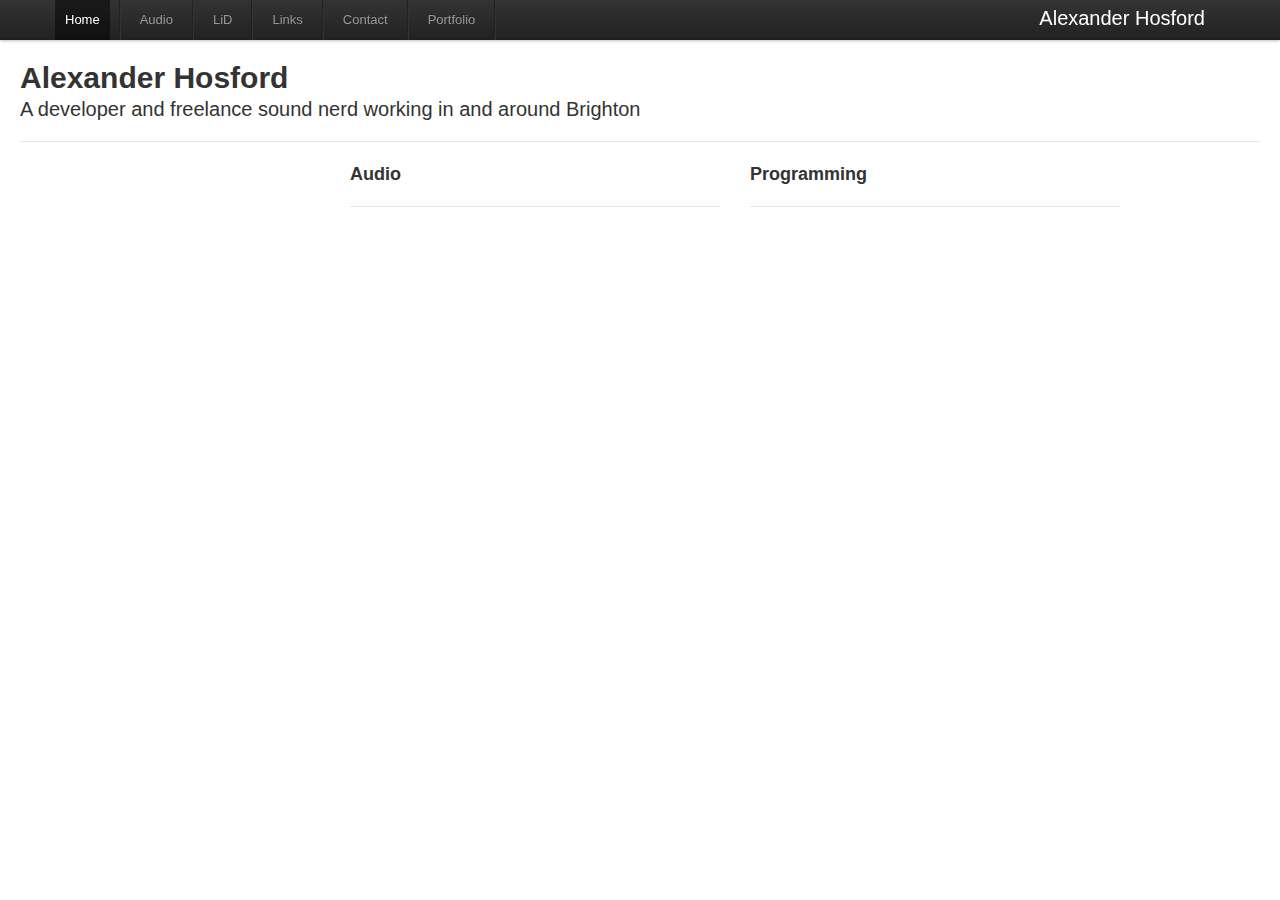
<file: index.html>
<!DOCTYPE html>
<html lang="enGB">
	<head>
		<meta http-equiv="Content-Type"content="text/html;charset=utf-8"/>
		<meta name="keywords"content>
		<title>Why are you here?</title>
		<meta name="description"content="Adventures in recording and coding, working towards Automatic Language Identification.">
		<meta name="author"content="Alexander Hosford">
		<meta name="viewport"content="width=device-width,initial-scale=1.0">
		<link href="css/bootstrap.css"rel="stylesheet">
		<link href="css/bootstrap-responsive.css"rel="stylesheet">
		<link href="css/overridestyle.css"rel="stylesheet">
		<link rel="shortcut icon"href="assets/ico/favicon.ico">
		<link rel="apple-touch-icon"href="assets/ico/apple-touch-icon.png">
	</head>
	<body>
		<div class="navbar navbar-fixed-top">
			<div class="navbar-inner">
		        <div class="container">
		          	<a class="btn btn-navbar pull-left"data-toggle="collapse"data-target=".nav-collapse">
		            	<span class="icon-bar"></span>
		            	<span class="icon-bar"></span>
		            	<span class="icon-bar"></span>
		          	</a>
		          	<a class="brand"href="index.html">Alexander Hosford</a>
		          	<div class="nav-collapse">
		            	<ul class="nav">
		              		<li class="active"><a href="index.html">Home</a></li>
		              		<li class="divider-vertical"></li>
		              		<li><a href="audio.html">Audio</a></li>
		              		<li class="divider-vertical"></li>	
		              		<li><a href="lid.html">LiD</a></li>
		              		<li class="divider-vertical"></li>
							<li><a href="links.html">Links</a></li>
		              		<li class="divider-vertical"></li>						
							<li><a href="contact.html">Contact</a></li>
							<li class="divider-vertical"></li>
							<li><a href="portfolio.html">Portfolio</a></li>
							<li class="divider-vertical"></li>					
		            	</ul>
		          	</div>
				</div>
			</div>
		</div>
		<div class="container-fluid">
			<header class="jumbotron subhead"id="top">
				<h1>Alexander Hosford</h1>
				<p class="lead">A developer and freelance sound nerd working in and around Brighton</p>
			</header>
			<hr/>
			<div class="span3"id="carousel">
				<div id="kidpics"class="carousel slide">
					<div class="carousel-inner">
						<div class="item"><img src="assets/img/checkthemicrophone.jpg" alt=""></div>
						<div class="item"><img src="assets/img/onthepiano.jpg" alt=""></div>
					</div>
				</div>
			</div>		
			<div class="span9"id="blurb">
				<div class='row'>
					<div class="span4">
						<h3>Audio</h3><hr/>
						<p></p>
					</div>
					<div class="span4">
						<h3>Programming</h3><hr/>
						<p></p>
					</div>
				</div>
			</div>
		</div>
		<script src="assets/js/jquery.js"></script>
		<script src="assets/js/bootstrap-dropdown.js"></script>
		<script>$('.dropdown-toggle').dropdown()</script>	
		<script src="assets/js/bootstrap-collapse.js"></script>	
		<script src="assets/js/bootstrap-carousel.js"></script>
		<script>$('.carousel').carousel()</script>
	</body>
</html>
</file>
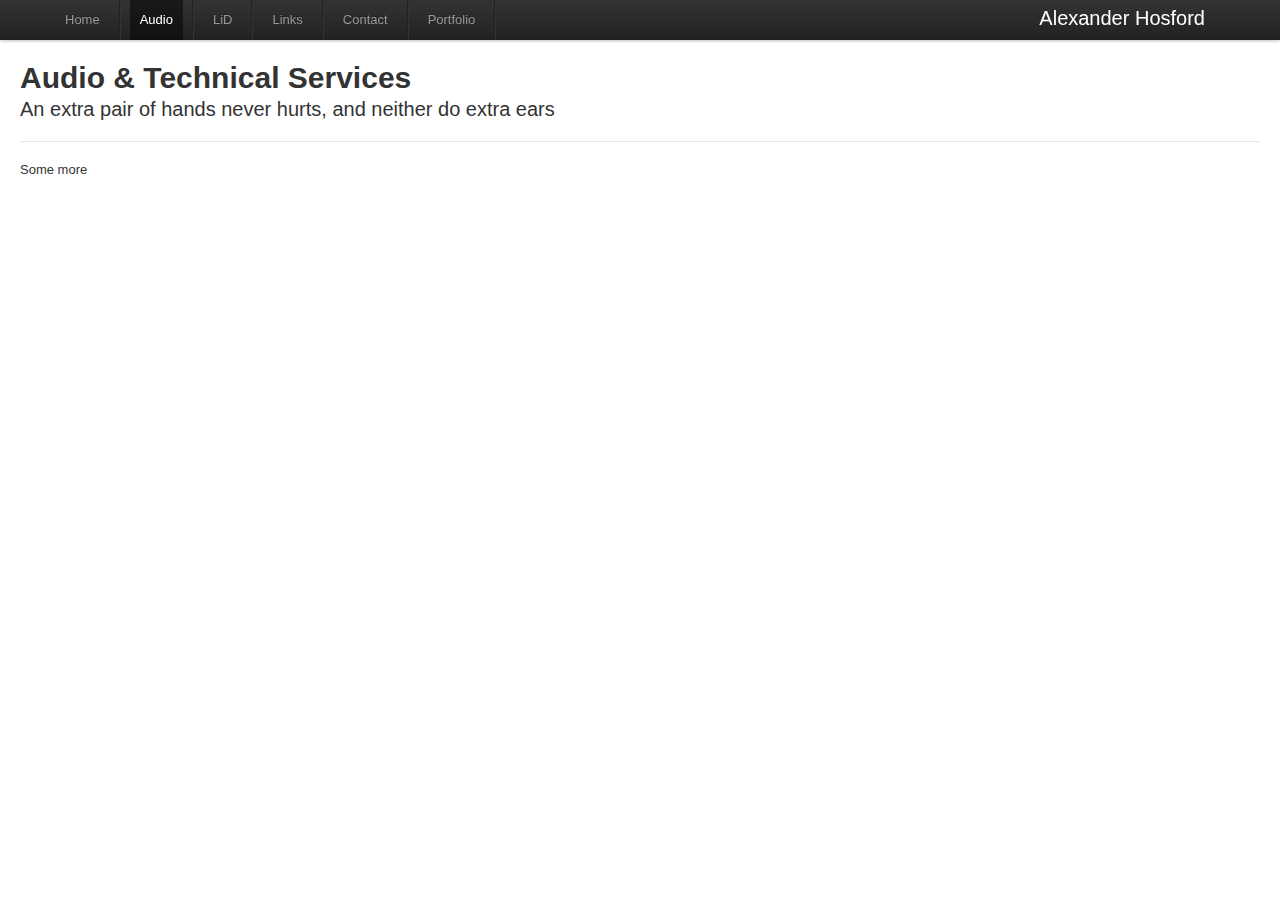
<file: audio.html>
<!DOCTYPE html>
<html lang="enGB">
	<head>
		<meta http-equiv="Content-Type"content="text/html;charset=utf-8"/>
		<meta name="keywords"content>
		<title>Audio Services</title>
		<meta name="description"content="Mobile recording, production and technical support services.">	
		<meta name="author"content="Alexander Hosford">
		<meta name="viewport"content="width=device-width, initial-scale=1.0">
		<link href="css/bootstrap.css"rel="stylesheet">
		<link href="css/bootstrap-responsive.css"rel="stylesheet"type="text/css">
		<link href="css/overridestyle.css"rel="stylesheet">	
		<link rel="shortcut icon"href="assets/ico/favicon.ico">
		<link rel="apple-touch-icon"href="assets/ico/apple-touch-icon.png">
	</head>
	<body>
		<div class="navbar navbar-fixed-top">
			<div class="navbar-inner">
		        <div class="container">
		          	<a class="btn btn-navbar pull-left"data-toggle="collapse"data-target=".nav-collapse">
		            	<span class="icon-bar"></span>
		            	<span class="icon-bar"></span>
		            	<span class="icon-bar"></span>
		          	</a>
		          	<a class="brand"href="index.html">Alexander Hosford</a>
		          	<div class="nav-collapse">
		            	<ul class="nav">
		              		<li><a href="index.html">Home</a></li>
		              		<li class="divider-vertical"></li>
		              		<li class="active"><a href="audio.html">Audio</a></li>
		              		<li class="divider-vertical"></li>	
		              		<li><a href="lid.html">LiD</a></li>
		              		<li class="divider-vertical"></li>
							<li><a href="links.html">Links</a></li>
		              		<li class="divider-vertical"></li>						
							<li><a href="contact.html">Contact</a></li>
							<li class="divider-vertical"></li>
							<li><a href="portfolio.html">Portfolio</a></li>
							<li class="divider-vertical"></li>					
		            	</ul>
		          	</div>
				</div>
			</div>
		</div>	
		<div class="container-fluid">
			<header class="jumbotron subhead"id="top">
				<h1>Audio &amp Technical Services</h1>
				<p class="lead">An extra pair of hands never hurts, and neither do extra ears</p>
				<hr/>
				<p>Some more</p>
			</header>
		</div>
		<script src="assets/js/jquery.js"></script>
		<script src="assets/js/bootstrap-collapse.js"></script>
		<script src="assets/js/bootstrap-dropdown.js"></script>
		<script>$('.dropdown-toggle').dropdown()</script>
	</body>
</html>
</file>
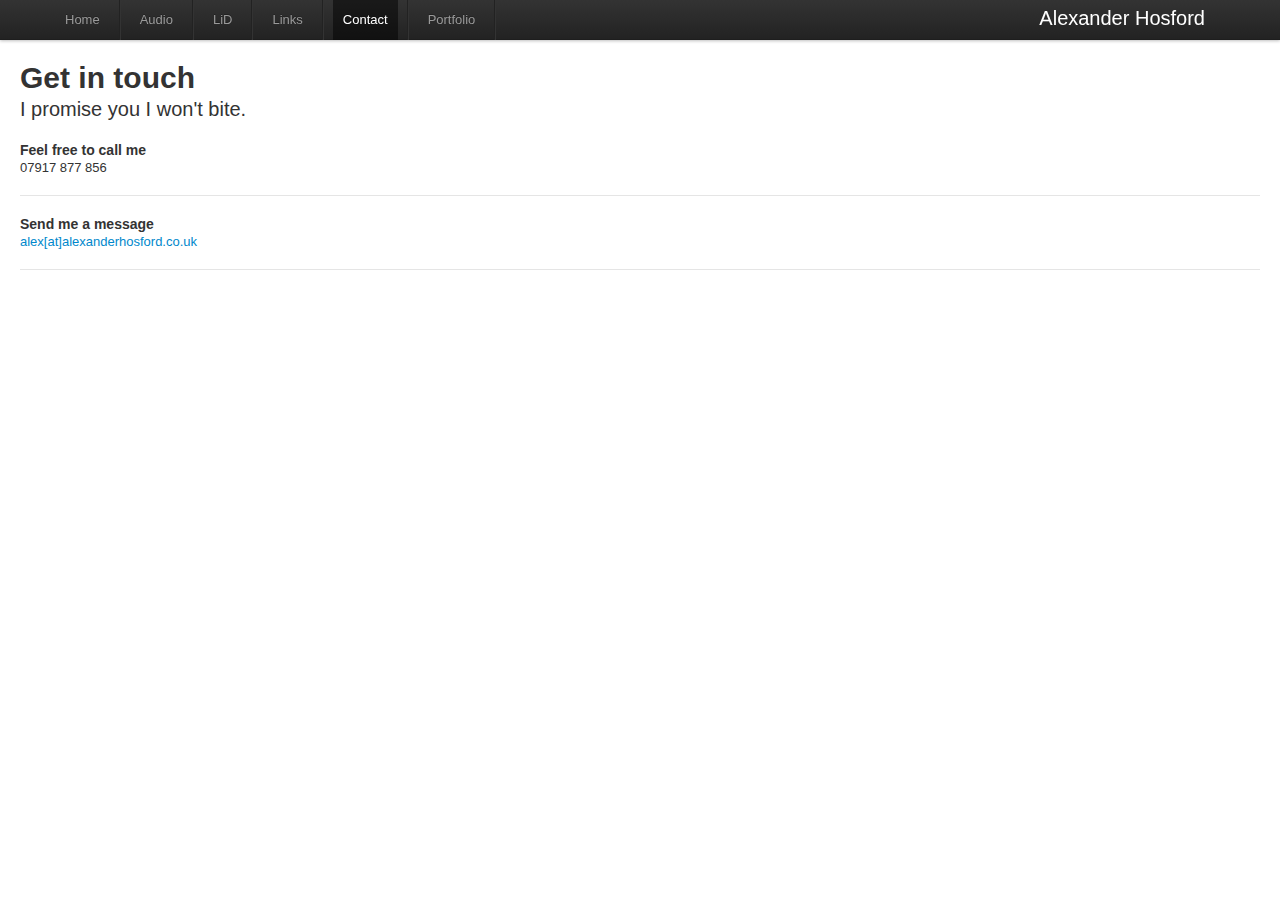
<file: contact.html>
<!DOCTYPE html>
<html lang="enGB">
	<head>
		<meta http-equiv="Content-Type"content="text/html;charset=utf-8"/>
		<meta name="keywords"content>
		<title>Contact Information</title>
		<meta name="description"content="Contact Information">
		<meta name="author"content="Alexander Hosford">
		<meta name="viewport"content="width=device-width,initial-scale=1.0">
		<link href="css/bootstrap.css"rel="stylesheet">
		<link href="css/bootstrap-responsive.css"rel="stylesheet"type="text/css">
		<link href="css/overridestyle.css"rel="stylesheet">
		<link rel="shortcut icon"href="assets/ico/favicon.ico">
		<link rel="apple-touch-icon"href="assets/ico/apple-touch-icon.png">
	</head>
	<body>
		<div class="navbar navbar-fixed-top">
			<div class="navbar-inner">
		        <div class="container">
		          	<a class="btn btn-navbar pull-left"data-toggle="collapse"data-target=".nav-collapse">
		            	<span class="icon-bar"></span>
		            	<span class="icon-bar"></span>
		            	<span class="icon-bar"></span>
		          	</a>
		          	<a class="brand"href="index.html">Alexander Hosford</a>
		          	<div class="nav-collapse">
		            	<ul class="nav">
		              		<li><a href="index.html">Home</a></li>
		              		<li class="divider-vertical"></li>
		              		<li><a href="audio.html">Audio</a></li>
		              		<li class="divider-vertical"></li>	
		              		<li><a href="lid.html">LiD</a></li>
		              		<li class="divider-vertical"></li>
							<li><a href="links.html">Links</a></li>
		              		<li class="divider-vertical"></li>					
							<li class="active"><a href="./contact.html">Contact</a></li>
							<li class="divider-vertical"></li>
							<li><a href="./portfolio.html">Portfolio</a></li>
							<li class="divider-vertical"></li>		
		            	</ul>
		          	</div>
				</div>
			</div>
		</div>
		<div class="container-fluid">
			<header class="jumbotron subhead"id="top">
				<h1>Get in touch</h1>
				<p class="lead">I promise you I won't bite.</p>
				<h4>Feel free to call me</h4>
				<p>07917 877 856</p>
				<hr/>
				<h4>Send me a message</h4>
				<p><a href="mailto:alex@alexanderhosford.co.uk">alex[at]alexanderhosford.co.uk<a/></p>
				<hr/>
			</header>				
		</div>
		<script src="assets/js/jquery.js"></script>
		<script src="assets/js/bootstrap-collapse.js"></script>
		<script src="assets/js/bootstrap-dropdown.js"></script>
		<script>$('.dropdown-toggle').dropdown()</script>
	</body>
</html>
</file>
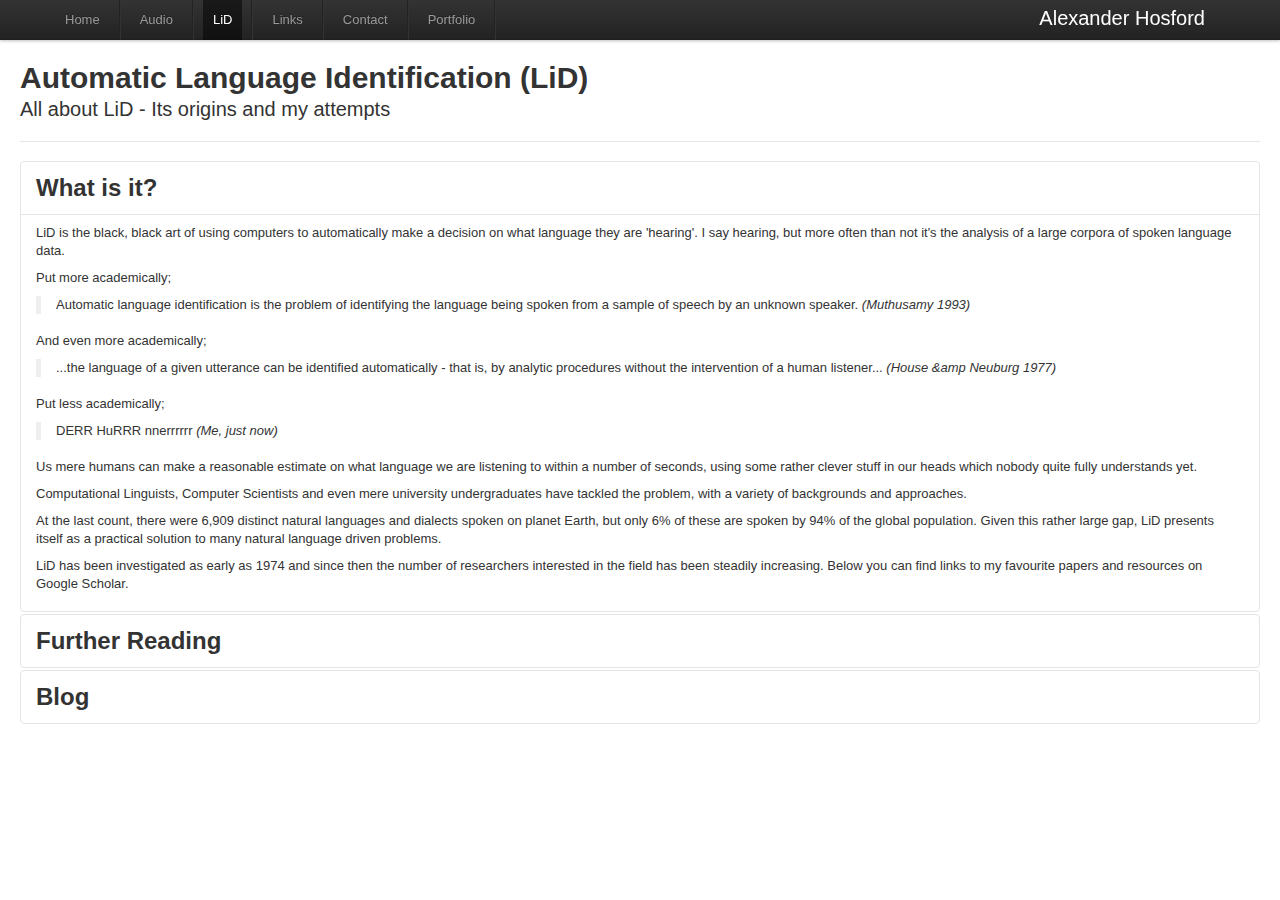
<file: lid.html>
<!DOCTYPE html>
<html lang="enGB">
<head>
	<meta http-equiv="Content-Type"content="text/html;charset=utf-8"/>
	<meta name="keywords" content>
	<title>Automatic Language Identification</title>
	<meta name="description"content="The automatic discrimination of a given speech signal from a given set of spoken languages.">
	<meta name="author"content="Alexander Hosford">
	<meta name="viewport"content="width=device-width,initial-scale=1.0">
	<link href="css/bootstrap.css"rel="stylesheet">
	<link href="css/bootstrap-responsive.css"rel="stylesheet"type="text/css">
	<link href="css/overridestyle.css"rel="stylesheet">
	<link rel="shortcut icon"href="assets/ico/favicon.ico">
	<link rel="apple-touch-icon"href="assets/ico/apple-touch-icon.png">
</head>
<body>
	<div class="navbar navbar-fixed-top">
		<div class="navbar-inner">
	        <div class="container">
	          	<a class="btn btn-navbar pull-left"data-toggle="collapse"data-target=".nav-collapse">
	            	<span class="icon-bar"></span>
	            	<span class="icon-bar"></span>
	            	<span class="icon-bar"></span>
	          	</a>
	          	<a class="brand"href="index.html">Alexander Hosford</a>
	          	<div class="nav-collapse">
	            	<ul class="nav">
	              		<li><a href="index.html">Home</a></li>
	              		<li class="divider-vertical"></li>
	              		<li><a href="audio.html">Audio</a></li>
	              		<li class="divider-vertical"></li>	
	              		<li class="active"><a href="lid.html">LiD</a></li>
	              		<li class="divider-vertical"></li>
						<li><a href="links.html">Links</a></li>
	              		<li class="divider-vertical"></li>						
						<li><a href="contact.html">Contact</a></li>
						<li class="divider-vertical"></li>
						<li><a href="portfolio.html">Portfolio</a></li>
						<li class="divider-vertical"></li>					
	            	</ul>
	          	</div>
			</div>
		</div>
	</div>
	<div class="container-fluid">
		<header class="jumbotron subhead"id="top">
			<h1>Automatic Language Identification (LiD)</h1>
			<p class="lead">All about LiD - Its origins and my attempts</p>
			<hr/>
		</header>
		<div class="accordion"id="accordion2">
			<div class="accordion-group">
            	<div class="accordion-heading">
                	<a class="accordion-toggle"data-toggle="collapse"data-parent="#accordion2"href="#whatisit"><h2>What is it?</h2></a>
              	</div>
              	<div id="whatisit"class="accordion-body">
                	<div class="accordion-inner">
						<p>LiD is the black, black art of using computers to automatically make a decision on what language they are 'hearing'. I say hearing, but more often than not it's the analysis of a large corpora of spoken language data.</p>
						<p>Put more academically;</p>
						<blockquote>Automatic language identification is the problem of identifying the language being spoken from a sample of speech by an unknown speaker. <em>(Muthusamy 1993)</em></blockquote>
						<p>And even more academically;</p>
						<blockquote>...the language of a given utterance can be identified automatically - that is, by analytic procedures without the intervention of a human listener... <em>(House &ampamp Neuburg 1977)</em></blockquote>
						<p>Put less academically;</p>
						<blockquote>DERR HuRRR nnerrrrrr <em>(Me, just now)</em></blockquote>
						<p>Us mere humans can make a reasonable estimate on what language we are listening to within a number of seconds, using some rather clever stuff in our heads which nobody quite fully understands yet.</p>
						<p>Computational Linguists, Computer Scientists and even mere university undergraduates have tackled the problem, with a variety of backgrounds and approaches.</p>
						<p>At the last count, there were 6,909 distinct natural languages and dialects spoken on planet Earth, but only 6% of these are spoken by 94% of the global population. Given this rather large gap, LiD presents itself as a practical solution to many natural language driven problems.</p>
						<p>LiD has been investigated as early as 1974 and since then the number of researchers interested in the field has been steadily increasing. Below you can find links to my favourite papers and resources on Google Scholar.</p>
                	</div>
        		</div>
			</div>
	        <div class="accordion-group">
	        	<div class="accordion-heading">
	            	<a class="accordion-toggle"data-toggle="collapse"data-parent="#accordion2"href="#furtherreading"><h2>Further Reading</h2></a>
	            </div>
	            <div id="furtherreading"class="accordion-body collapse">
	            	<div class="accordion-inner">
						<p>I chose to investigate the problem for my final year undergraduate project, using acoustic features and simple machine learning. You can read my report <a href="assets/dl/LiDproject2011AWH.pdf">here</a>.</p>
						<p>For much more in-depth (and accomplished) research it's well worth taking a look at some of the following resources.</p>
						<p>The links will direct you to either a <a href="http://www.scholar.google.com">Google Scholar</a> search where you can find links to the resources, or direct from the source where they are available..</p>
						<p>This list is by no means exhaustive and there's a wealth of information to be found out there.</p>
						<hr/>
						<ul>
							<li><a href="">“Automatic Language Identification” in ‘Language and Speech Processing’, Adda-Decker M (2008)</a></li>
							<li><a href="">“Acoustic, Phonetic and Discriminative Approaches to Automatic Language Identification”, W.M. Campbell, T.P. Gleason, D.A. Reynolds, E. Singer &amp P.A. Torres-Carrasquillo (2003)</a></li>
							<li><a href="">“Durational Variability in Speech and the Rhythm Class Hypothesis”, E. Grabe &amp E.L. Low (2002), in ‘Papers in Laboratory Phonology’ 7</a></li>
							<li><a href="">“Segment-Based Automatic Language Identification”, T.J. Hazen &amp V.W. Zue (1997), in ‘Journal of the Acoustical Society of America’ 101(4)</a></li>
							<li><a href="">“Toward Automatic Identification of the Language of an Utterance. Preliminary Methodological Considerations”, A.S. House &amp E.P. Neuburg (1977), in ‘Journal of the Acoustical Society of America’, 62(3)</a></li>
							<li><a href="">“Statistical Models For Automatic Language Identification”, K.P. Li &amp T.J. Edwards (1980),in ‘Proceedings IEEE International Conference on Acoustics, Speech and Signal Processing’</a></li>
							<li><a href="">“Language Identification Using Pitch Contour Information”, C.Y. Lin  &amp H.C. Wang (2005), in ‘Proceedings of International Conference on Acoustics, Speech and Signal Processing’</a></li>
							<li><a href="">“Automatic Language Identification Using Phoneme and Automatically derived unit strings,” P. Matĕjka (2004), in ‘Text, Speech and Dialogue, Proceedings’</a></li>
							<li><a href="">“A Segmental Approach to Language Identification”, Y.K. Muthusamy (1993), PhD Thesis, Oregon Graduate Institute of Science &amp Technology</a></li>
							<li><a href="">“Automatic Language Identification: A Review/Tutorial", Y.K. Muthusamy, E. Barnard &amp R.A. Cole (1994), in ‘IEEE Signal Processing Magazine, 11(4)</a></li>
							<li><a href="">“Automatic Language Identification”, J. Navrátil (2006), in ‘Multilingual Speech Processing’</a></li>
							<li><a href="">“Approaches to Language Identification using Gaussian Mixture Models and Shifted Delta Cepstral Features”, P.A. Torres-Carrasquillo (2002), in Proceedings of International Conference of Spoken Language Processing’ vol.2</a></li>
							<li><a href="">“A Comparison of Neural Net and Linear Classifiers as the Pattern Recogniser in Automatic Language Identification”, Y. Yan &amp E. Barnard (1995), in ‘Proceedings of International Conference on Neural Networks and Signal Processing’</a></li>
							<li><a href="">“Automatic Language Identification”, M.A. Zissman  &amp K.M. Berkling (2001), in ‘Speech Communication’ 35</a></li>			
						</ul>
	                </div>
	            </div>
	      	</div>
	        <div class="accordion-group">
	        	<div class="accordion-heading">
	            	<a class="accordion-toggle"data-toggle="collapse"data-parent="#accordion2"href="#blog"><h2>Blog</h2></a>
	            </div>
	            <div id="blog"class="accordion-body collapse">
	            	<div class="accordion-inner">
						<p>In the coming months I plan on continuing my work on my system, including attempting to implement it in alternative programming languages, the inclusion of a larger dataset (both more languages and more speech samples) and also the investigation of the possibilities of a real-time system. I'm always on the look out for new perspectives and ideas, so if this is something you are interested in then do get in touch.</p>
	                </div>
	           	</div>
	        </div>		
		</div>
	</div>
	<script src="assets/js/jquery.js"></script>
	<script src="assets/js/bootstrap-collapse.js"></script>
	<script src="assets/js/bootstrap-dropdown.js"></script>
	<script>$('.dropdown-toggle').dropdown()</script>
	
</body>
</html>
</file>
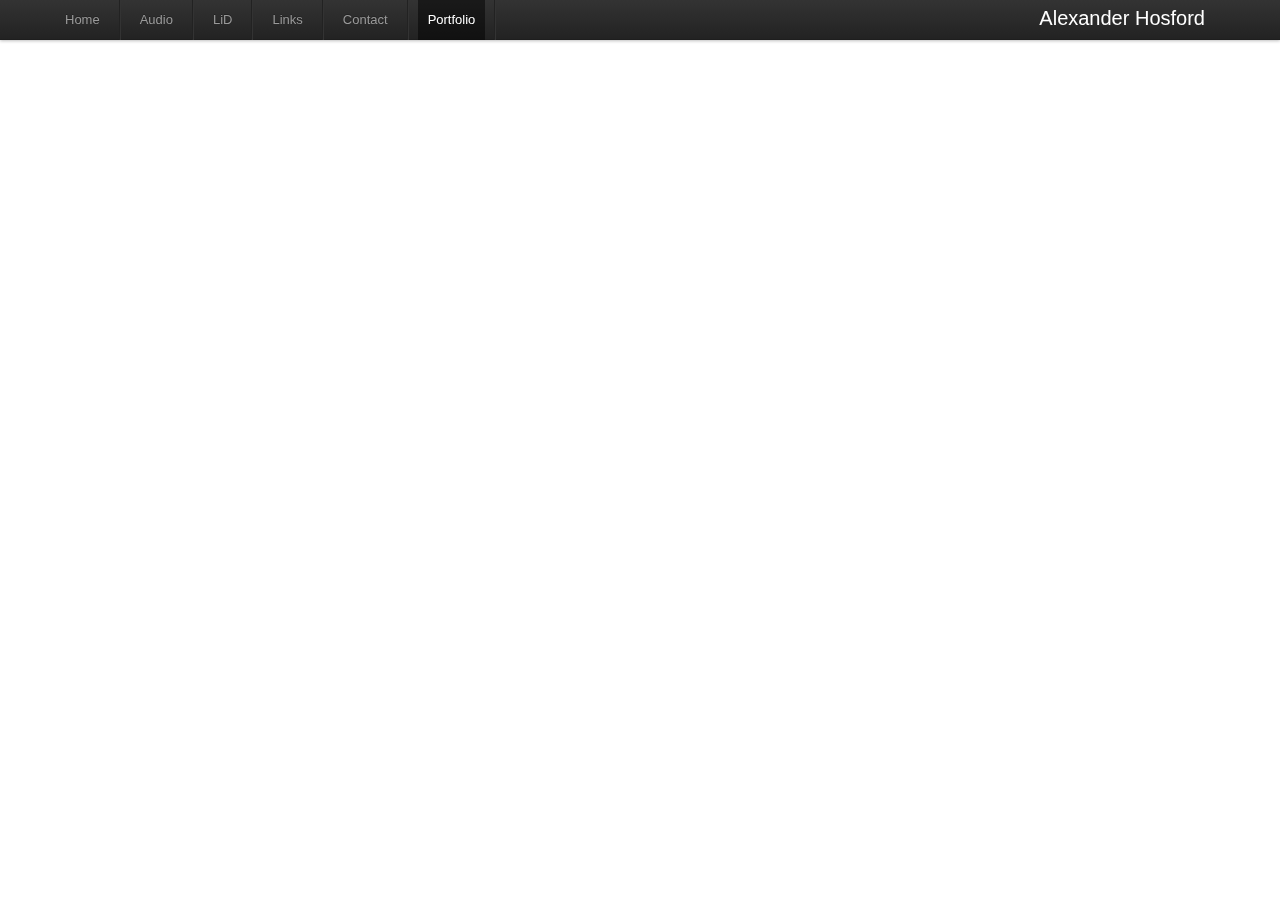
<file: portfolio.html>
<!DOCTYPE html>
<html lang="enGB">
	<head>
		<meta http-equiv="Content-Type"content="text/html;charset=utf-8"/>
		<meta name="keywords"content>
		<title>Links</title>
		<meta name="description"content="The automatic discrimination of a given speech signal from a given set of spoken languages.">
		<meta name="author"content="Alexander Hosford">
		<meta name="viewport"content="width=device-width,initial-scale=1.0">
		<link href="css/bootstrap.css"rel="stylesheet">
		<link href="css/bootstrap-responsive.css"rel="stylesheet"type="text/css">
		<link href="css/overridestyle.css"rel="stylesheet">
		<link rel="shortcut icon"href="assets/ico/favicon.ico">
		<link rel="apple-touch-icon"href="assets/ico/apple-touch-icon.png">
	</head>
	<body>
		<div class="navbar navbar-fixed-top">
			<div class="navbar-inner">
		        <div class="container">
		          	<a class="btn btn-navbar pull-left"data-toggle="collapse"data-target=".nav-collapse">
		            	<span class="icon-bar"></span>
		            	<span class="icon-bar"></span>
		            	<span class="icon-bar"></span>
		          	</a>
		          	<a class="brand"href="index.html">Alexander Hosford</a>
		          	<div class="nav-collapse">
		            	<ul class="nav">
		              		<li><a href="index.html">Home</a></li>
		              		<li class="divider-vertical"></li>
		              		<li><a href="audio.html">Audio</a></li>
		              		<li class="divider-vertical"></li>
		              		<li><a href="lid.html">LiD</a></li>
		              		<li class="divider-vertical"></li>
							<li><a href="links.html">Links</a></li>
		              		<li class="divider-vertical"></li>
							<li><a href="contact.html">Contact</a></li>
							<li class="divider-vertical"></li>
							<li class="active"><a href="portfolio.html">Portfolio</a></li>
							<li class="divider-vertical"></li>
		            	</ul>
		          	</div>
				</div>
			</div>
		</div>
		<script src="assets/js/jquery.js"></script>
		<script src="assets/js/bootstrap-dropdown.js"></script>
		<script>$('.dropdown-toggle').dropdown()</script>	
		<script src="assets/js/bootstrap-collapse.js"></script>
	</body>
</html>
</file>
<file: css/overridestyle.css>
body {
  padding-top: 60px;
}
.navbar .brand {
  float: right;
}
</file>
